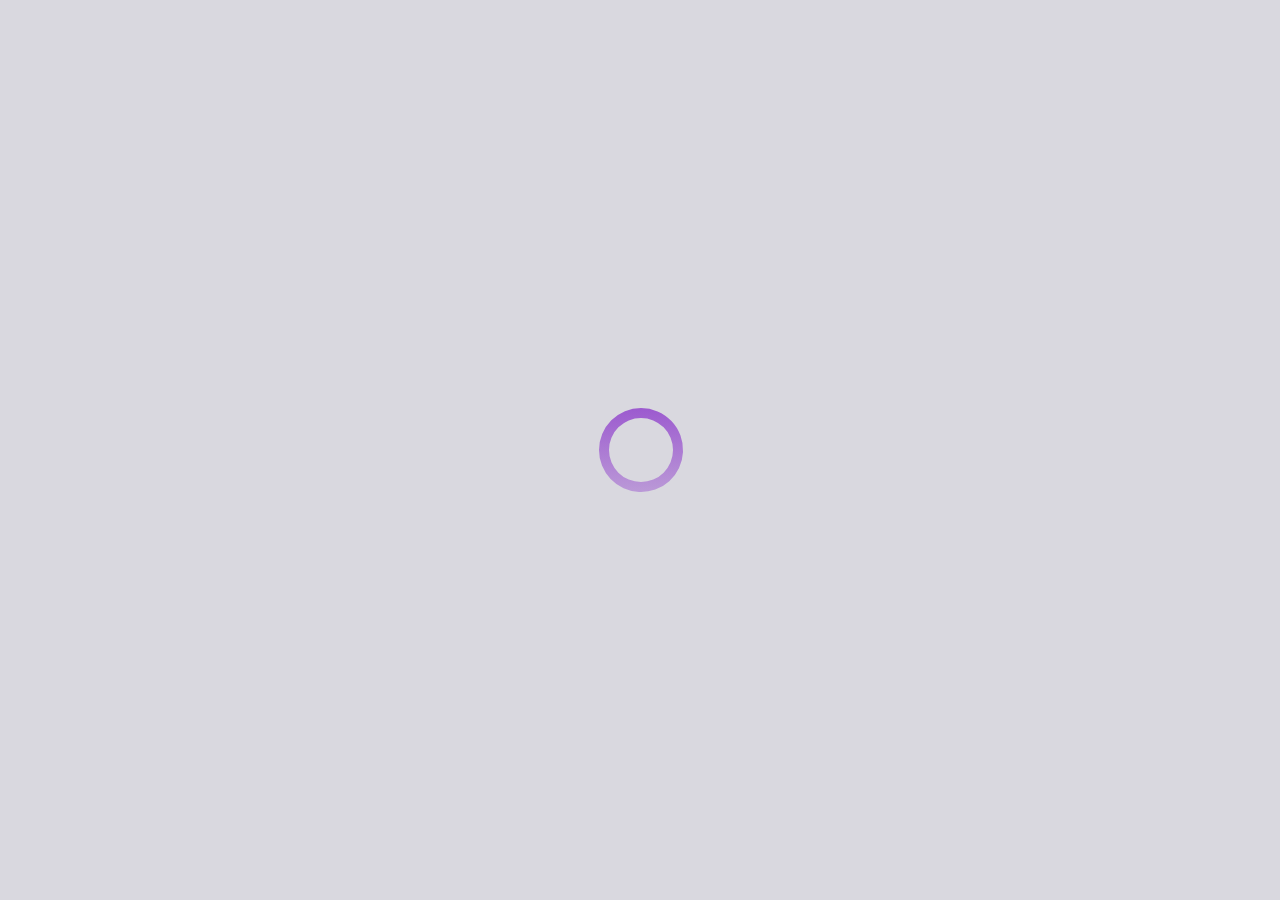
<file: squelette/pre.html>
<!DOCTYPE html>
<html dir="ltr" lang="fr">
<head>
  <meta charset="utf-8" />
  <meta http-equiv="X-UA-Compatible" content="IE=edge">
  <meta name="viewport" content="width=device-width,initial-scale=1,maximum-scale=1,user-scalable=0" />
  <link rel="preconnect" href="127.0.0.1" />
  <link rel="dns-prefetch" href="127.0.0.1" />
  <link rel="preload" as="script" crossorigin="anonymous" href="https://code.jquery.com/jquery-3.1.1.min.js" />
  <link rel="preload" as="script" crossorigin="anonymous" href="https://cdnjs.cloudflare.com/ajax/libs/popper.js/1.12.9/umd/popper.min.js" />
  <link rel="preload" as="script" crossorigin="anonymous" href="https://maxcdn.bootstrapcdn.com/bootstrap/4.0.0/js/bootstrap.min.js" />
  <meta property="og:site_name" content="OurFace" />
  <link rel="manifest" href="./manifest.json" />
  <meta name="apple-mobile-web-app-capable" content="yes">
  <meta name="apple-mobile-web-app-status-bar-style" content="white">
  <meta name="apple-mobile-web-app-title" content="OurFace">
  <link rel="apple-touch-icon" href="images/favicon/of-192.png">
  <meta name="msapplication-TileImage" content="images/favicon/of-144.png">
  <meta name="msapplication-TileColor" content="#FBF9FB">

  <link rel="mask-icon" sizes="any" href="images/favicon/of.svg" color="#FBF9FB">
  <link rel="icon" href="/favicon.ico" type="image/x-icon">
</head>
<body>
  <noscript>
    <form action="monApplication.php?action=nojs_home" method="POST" style="background-color: #D9D8DF;border-left: 12px solid #9a92b8;position: fixed;top: 0;left: 0;right: 0;bottom: 0;">
      <div style="font-size: 18px;font-family: Helvetica,sans-serif;line-height: 24px;margin: 12%;width: 76%;color: rgba(0, 0, 0, 0.8);">
        <p>It seems that JavaScript is disabled in your browser. Please consider using a modern browser</p>
        <p style="margin: 16px 0;">
          <button type="submit" style="background-color: #9a92b8;border-radius: 32px;border: none;box-shadow: none;color: #fff;cursor: pointer;font-size: 16px;font-weight: bold;line-height: 24px;padding: 8px 16px;outline: none;">Continue</button>
        </p>
      </div>
    </form>
  </noscript>

  <div id="root" style="height: 100%">
    <div aria-label="Loading…" style=" background-color: #D9D8DF; top: 0; left:
    0; right: 0; bottom: 0; position: fixed; /* background-color: #3a2b46; */ ">
          <svg xmlns="http://www.w3.org/2000/svg"
          xmlns:xlink="http://www.w3.org/1999/xlink" viewBox="0 0 6.3 6.4"
          style=" display: inline-block; height: 8em; max-width: 100%; position:
          absolute; user-select: none; vertical-align: text-bottom; width: 8em;
          top: 0; left: 0; right: 0; bottom: 0; margin: auto; padding: 8px; ">
          <defs> <linearGradient id="grad_a"> <stop offset="0"
          stop-color="#9c5acf"></stop> <stop offset="1" stop-color="#9c5acf"
          stop-opacity=".5"></stop> </linearGradient> <linearGradient
          id="grad_b" x1="3.2" x2="3.2" y1="291.7" y2="295.9"
          gradientUnits="userSpaceOnUse" xlink:href="#grad_a"></linearGradient>
          </defs> <g transform="translate(0 -290.6)">
          <path fill="url(#grad_b)" d="M3.2 291.7a2.1 2.1 0 0 0-2.1 2.1 2.1
          2.1 0 0 0 2 2.1 2.1 2.1 0 0 0 2.2-2 2.1 2.1 0 0 0-2.1-2.2zm0
          .5a1.6 1.6 0 0 1 1.6 1.6 1.6 1.6 0 0 1-1.6 1.6 1.6 1.6 0 0
          1-1.6-1.6 1.6 1.6 0 0 1 1.6-1.6z"></path> </g> </svg>
          </div>
    </div>

  <script src="https://code.jquery.com/jquery-3.1.1.min.js" crossorigin="anonymous" ></script>

  <script src="bad/js/cheap.js" async></script>
<script src="https://cdnjs.cloudflare.com/ajax/libs/popper.js/1.12.9/umd/popper.min.js" integrity="sha384-ApNbgh9B+Y1QKtv3Rn7W3mgPxhU9K/ScQsAP7hUibX39j7fakFPskvXusvfa0b4Q" crossorigin="anonymous"></script>
<script src="https://maxcdn.bootstrapcdn.com/bootstrap/4.0.0/js/bootstrap.min.js" integrity="sha384-JZR6Spejh4U02d8jOt6vLEHfe/JQGiRRSQQxSfFWpi1MquVdAyjUar5+76PVCmYl" crossorigin="anonymous"></script>
<script type="text/javascript" src="bad/js/jquery.lazy.min.js"></script>
<script src="bad/js/ekko-lightbox.js"></script>

</body>
</hml>
</file>
